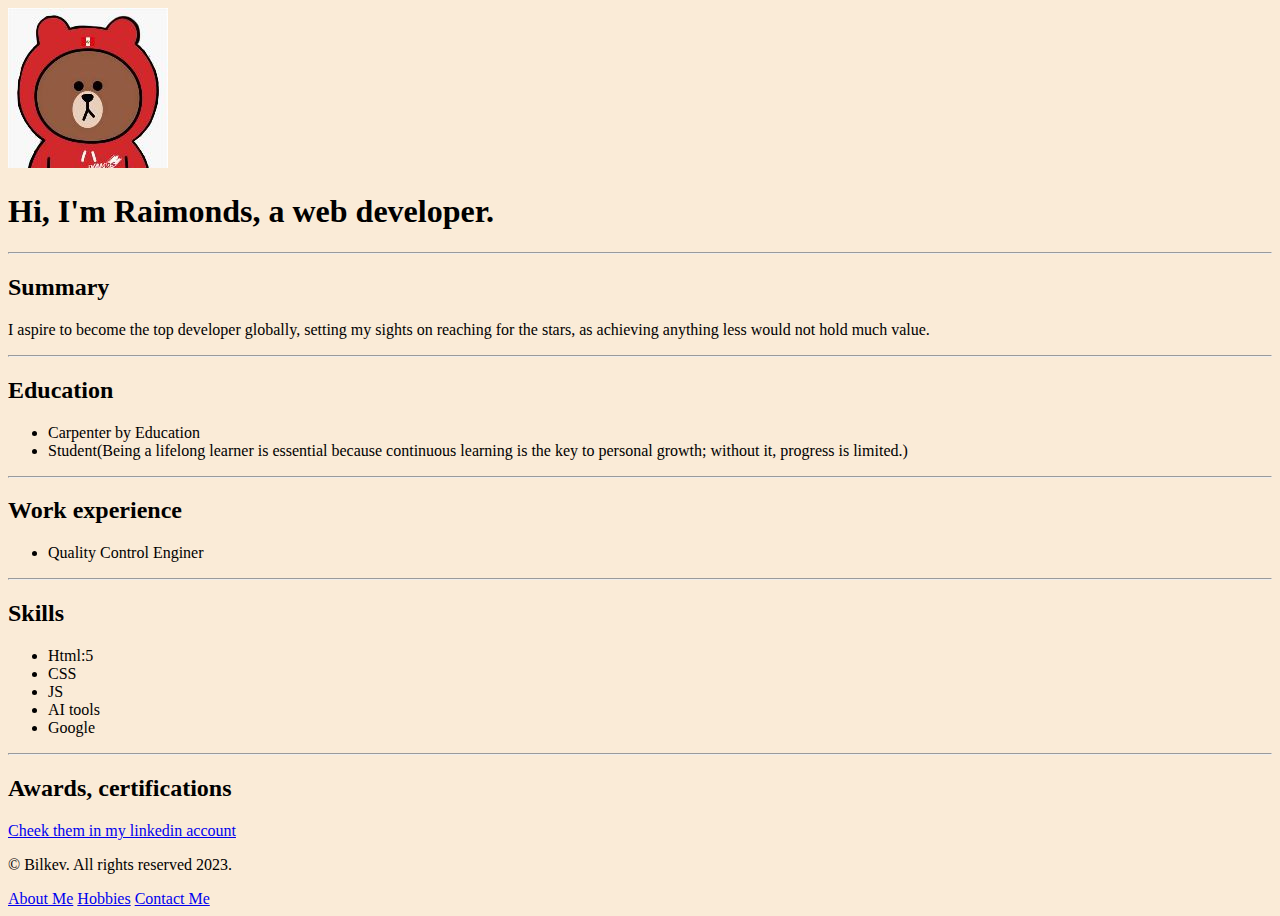
<file: index.html>
<!DOCTYPE html>
<html lang="en">
  <head>
    <meta charset="UTF-8" />
    <meta name="viewport" content="width=device-width, initial-scale=1.0" />
    <title>My Resume</title>
    <link rel="stylesheet" href="styles.css" />
  </head>
  <body>
    <header>
      <img src="./images/profile_pic.png" alt="" />
      <br />
      <h1>Hi, I'm Raimonds, a web developer.</h1>
      <hr />
    </header>
    <div>
      <h2>Summary</h2>
      <p>
        I aspire to become the top developer globally, setting my sights on
        reaching for the stars, as achieving anything less would not hold much
        value.
      </p>
      <hr />
    </div>

    <div>
      <h2>Education</h2>
      <ul>
        <li>Carpenter by Education</li>
        <li>
          Student(Being a lifelong learner is essential because continuous
          learning is the key to personal growth; without it, progress is
          limited.)
        </li>
      </ul>
      <hr />
    </div>

    <div>
      <h2>Work experience</h2>
      <ul>
        <li>Quality Control Enginer</li>
      </ul>
      <hr />
    </div>

    <div>
      <h2>Skills</h2>
      <ul>
        <li>Html:5</li>
        <li>CSS</li>
        <li>JS</li>
        <li>AI tools</li>
        <li>Google</li>
      </ul>
      <hr />
    </div>

    <div>
      <h2>Awards, certifications</h2>
      <a href="https://www.linkedin.com/in/raimonds-bilkevics-2a1a12169/"
        >Cheek them in my linkedin account</a
      >
    </div>

    <footer>
      <div>
        <p>© Bilkev. All rights reserved 2023.</p>
      </div>
      <a href="./about.html">About Me</a>
      <a href="./hobbies.html">Hobbies</a>
      <a href="./contacts.html">Contact Me</a>
    </footer>
  </body>
</html>
</file>
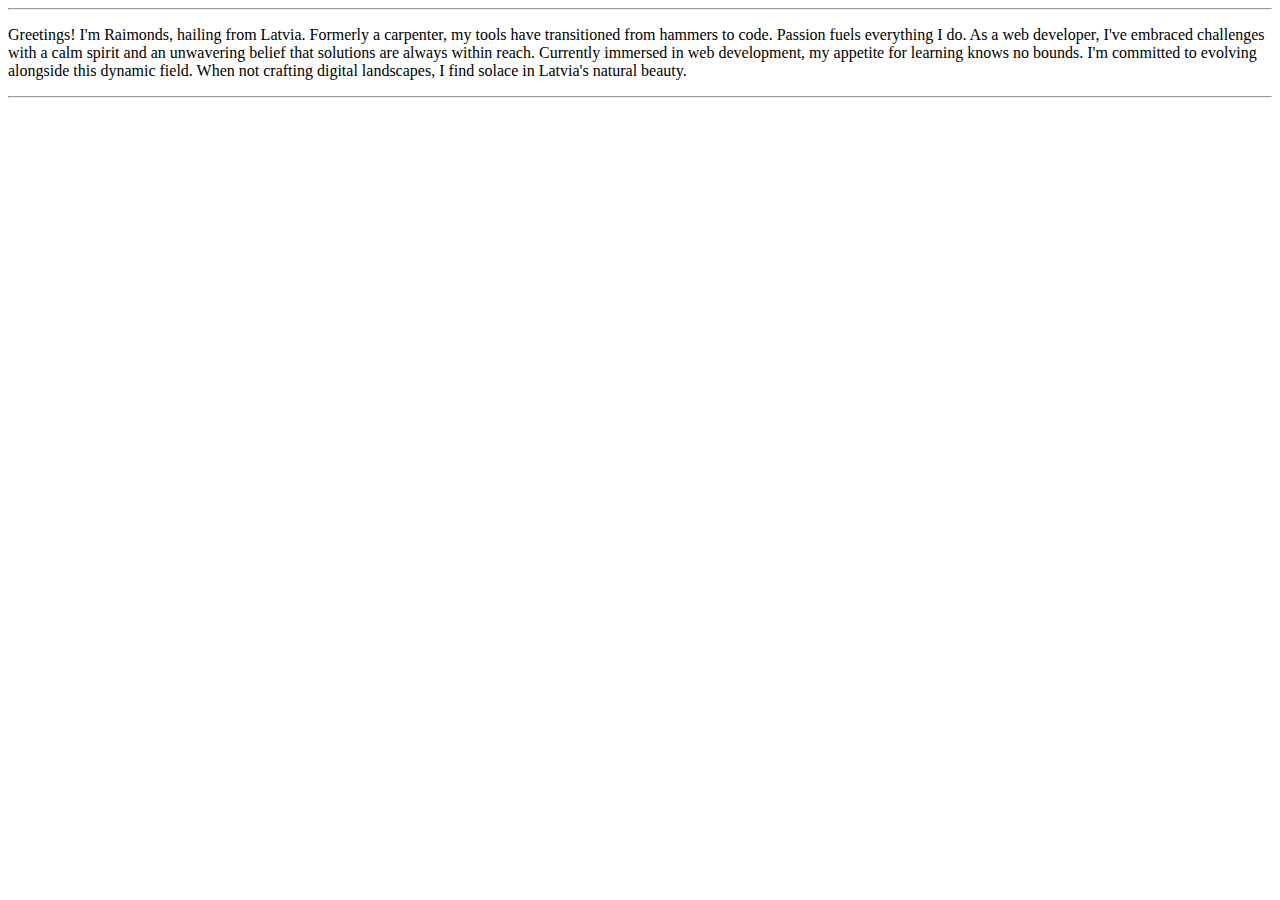
<file: about.html>
<!DOCTYPE html>
<html lang="en">
  <head>
    <meta charset="UTF-8" />
    <meta name="viewport" content="width=device-width, initial-scale=1.0" />
    <title>Document</title>
  </head>
  <body>
    <hr />
    <p>
      Greetings! I'm Raimonds, hailing from Latvia. Formerly a carpenter, my
      tools have transitioned from hammers to code. Passion fuels everything I
      do. As a web developer, I've embraced challenges with a calm spirit and an
      unwavering belief that solutions are always within reach. Currently
      immersed in web development, my appetite for learning knows no bounds. I'm
      committed to evolving alongside this dynamic field. When not crafting
      digital landscapes, I find solace in Latvia's natural beauty.
    </p>
    <hr />
  </body>
</html>
</file>
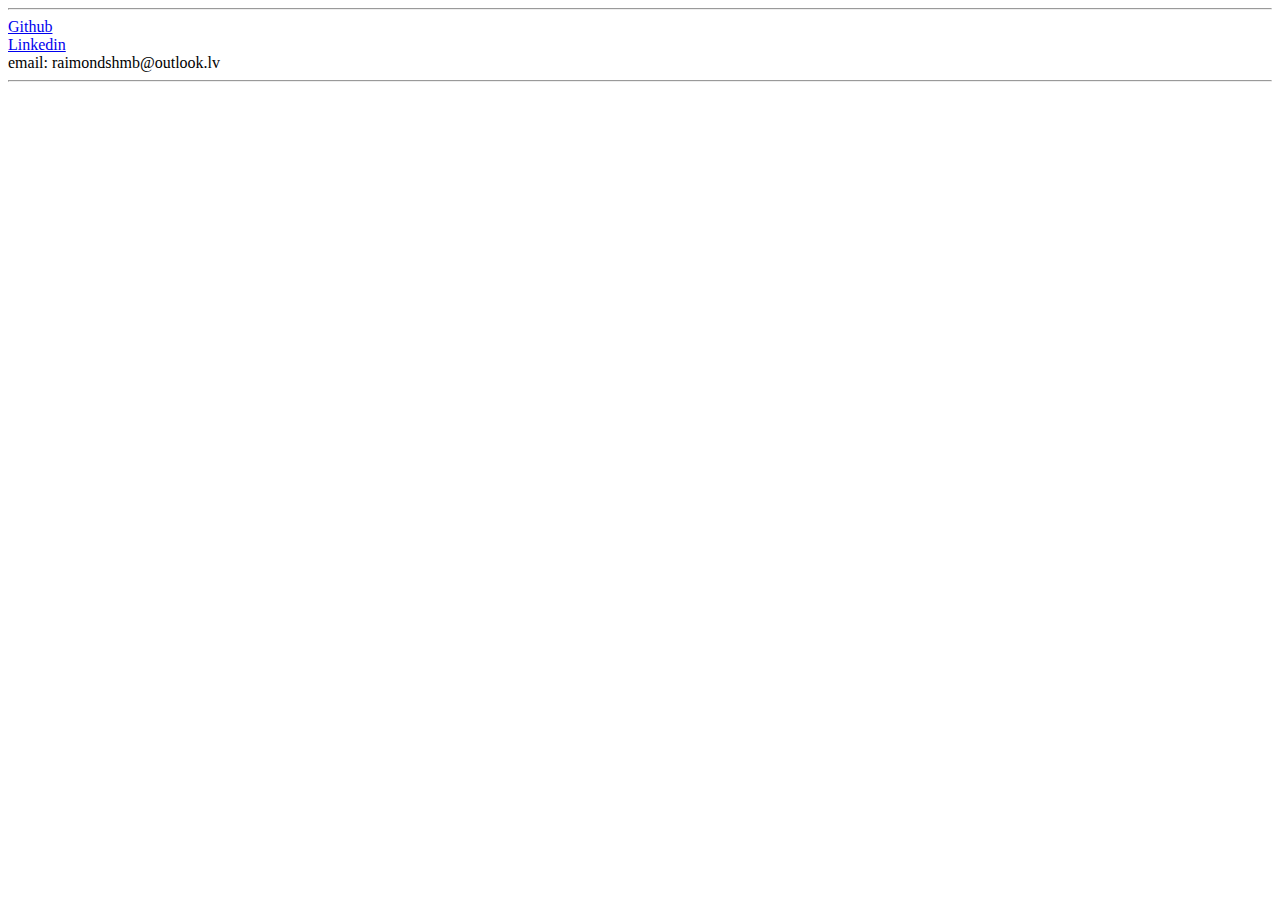
<file: contacts.html>
<!DOCTYPE html>
<html lang="en">
  <head>
    <meta charset="UTF-8" />
    <meta name="viewport" content="width=device-width, initial-scale=1.0" />
    <title>Document</title>
  </head>
  <body>
    <hr />
    <a href="https://github.com/Bilkev">Github</a> <br />
    <a href="https://www.linkedin.com/in/raimonds-bilkevics-2a1a12169/"
      >Linkedin</a
    ><br />
    email: raimondshmb@outlook.lv
    <hr />
  </body>
</html>
</file>
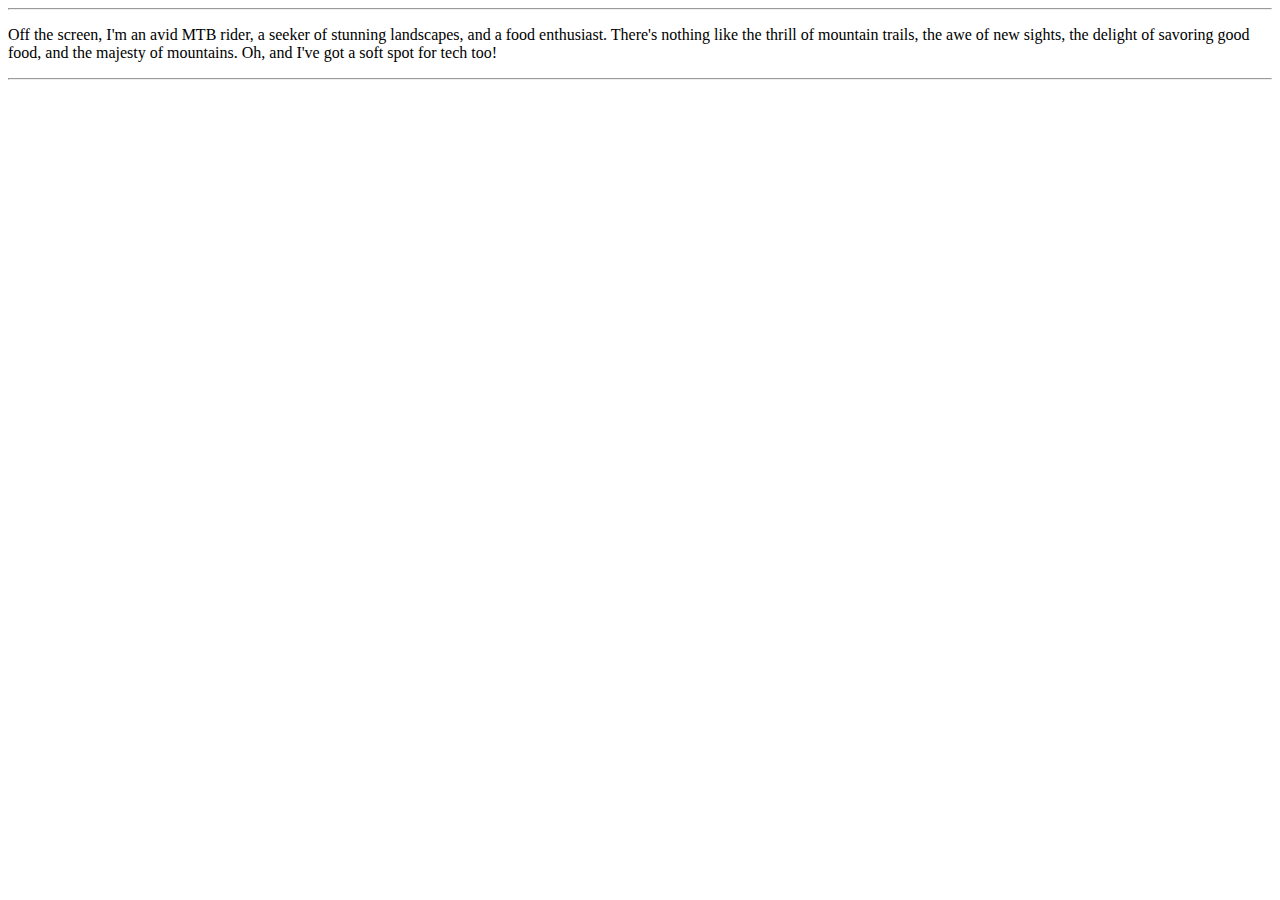
<file: hobbies.html>
<!DOCTYPE html>
<html lang="en">
  <head>
    <meta charset="UTF-8" />
    <meta name="viewport" content="width=device-width, initial-scale=1.0" />
    <title>Document</title>
  </head>
  <body>
    <hr />
    <p>
      Off the screen, I'm an avid MTB rider, a seeker of stunning landscapes,
      and a food enthusiast. There's nothing like the thrill of mountain trails,
      the awe of new sights, the delight of savoring good food, and the majesty
      of mountains. Oh, and I've got a soft spot for tech too!
    </p>
    <hr />
  </body>
</html>
</file>
<file: styles.css>
body {
    background-color: antiquewhite;
    display: flexbox;
    justify-content: center;
    align-items: center;
    min-height: 100vh;
}
</file>
